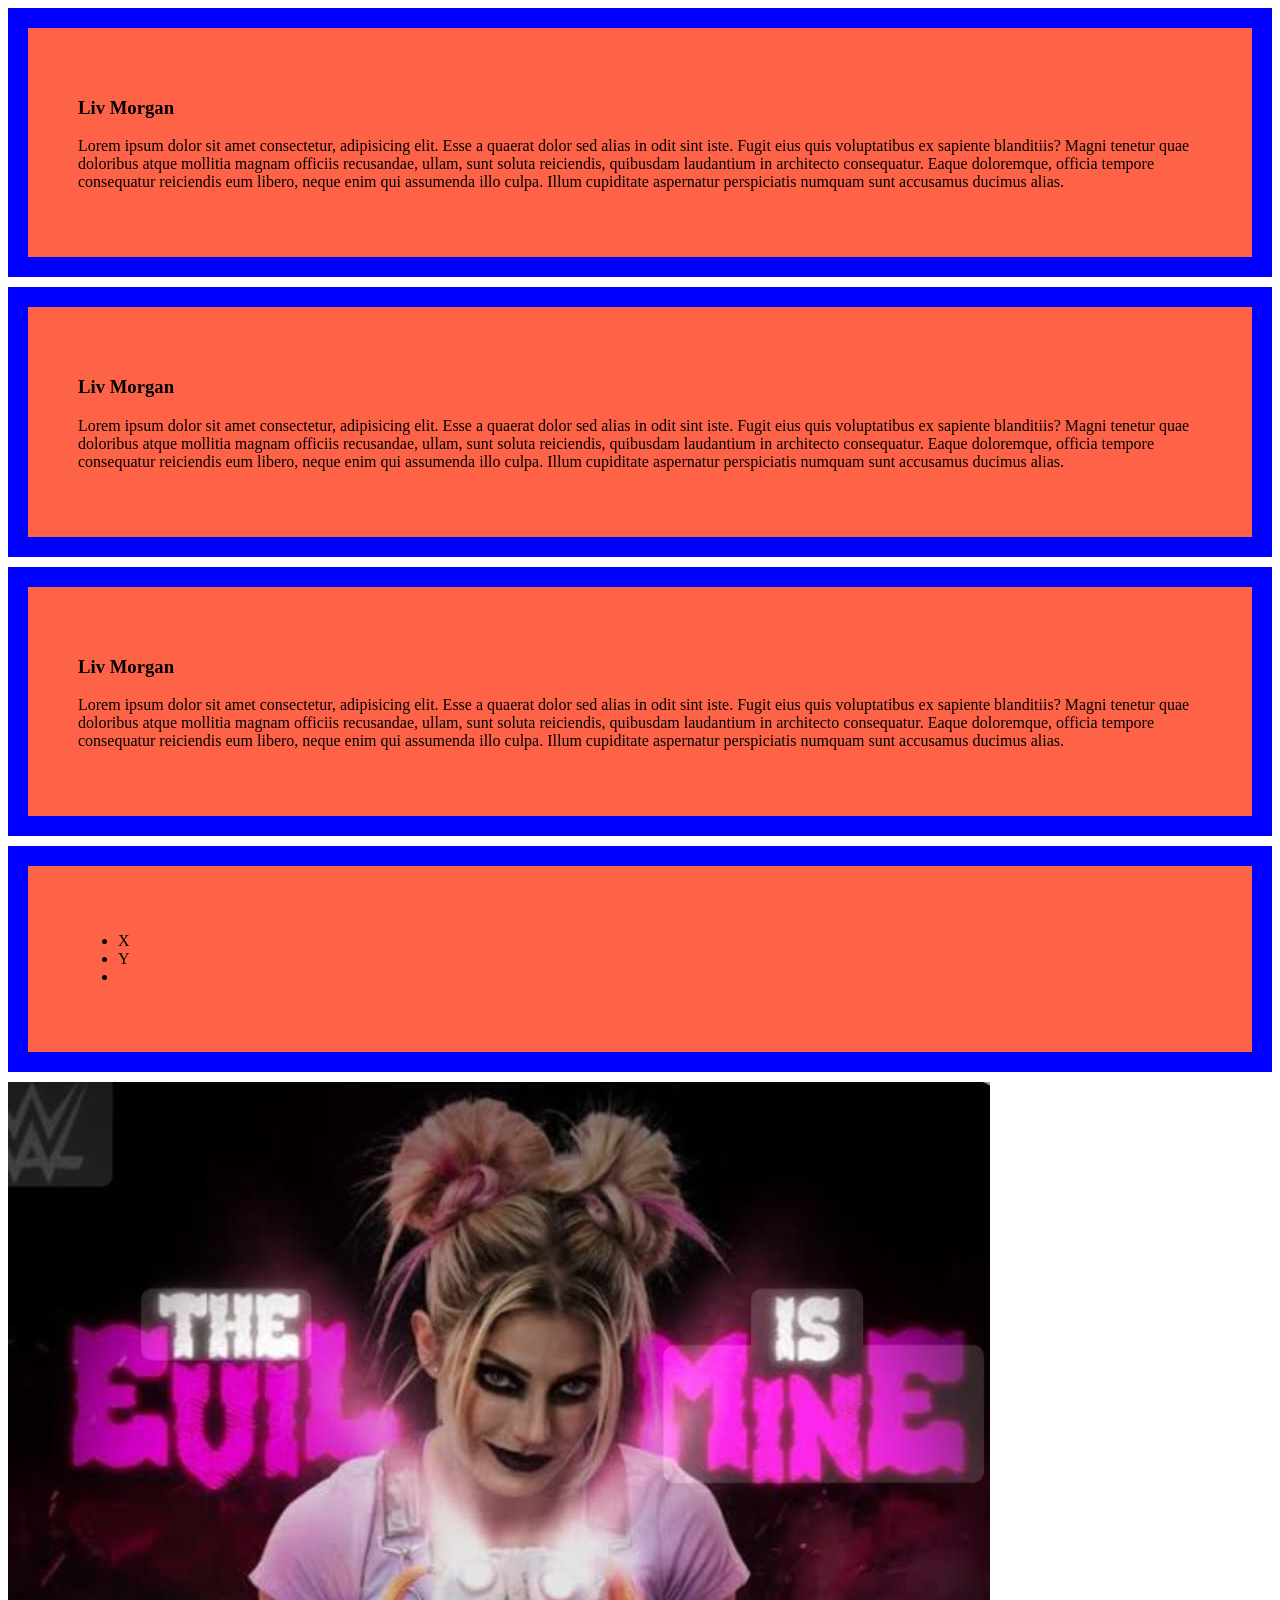
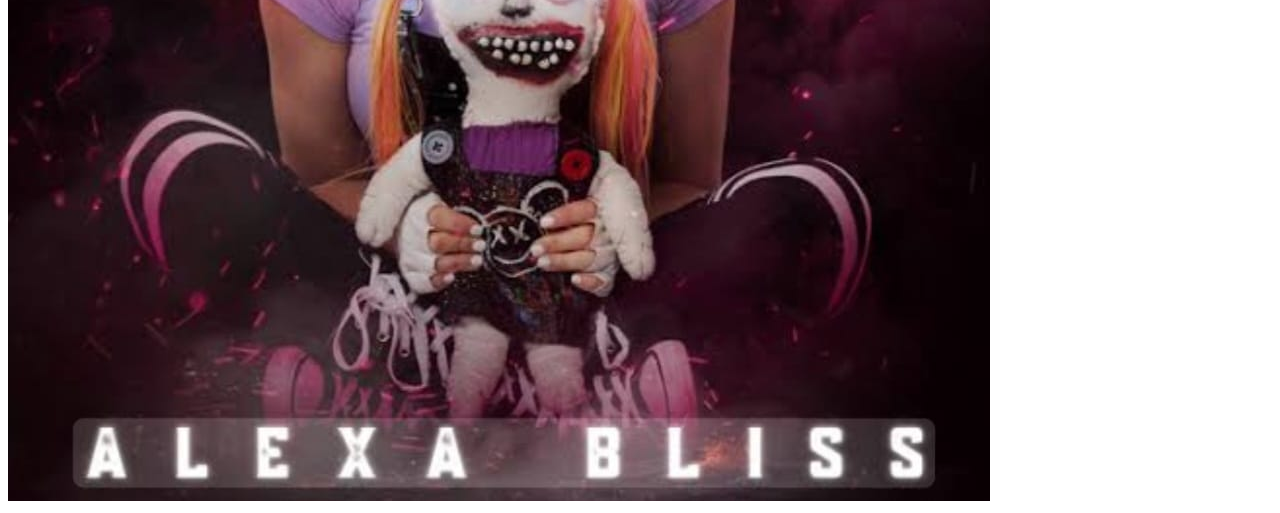
<file: index.htm>
<!DOCTYPE html>
<html lang="en">
<head>
    <meta charset="UTF-8">
    <meta name="viewport" content="width=device-width, initial-scale=1.0">
    <title>The Hope</title>
    <link rel="stylesheet" href="1.css">
</head>
<body>
    <div>
        <h3>Liv Morgan</h3>
        <p>Lorem ipsum dolor sit amet consectetur, adipisicing elit. Esse a quaerat dolor sed alias in odit sint iste. Fugit eius quis voluptatibus ex sapiente blanditiis? Magni tenetur quae doloribus atque mollitia magnam officiis recusandae, ullam, sunt soluta reiciendis, quibusdam laudantium in architecto consequatur. Eaque doloremque, officia tempore consequatur reiciendis eum libero, neque enim qui assumenda illo culpa. Illum cupiditate aspernatur perspiciatis numquam sunt accusamus ducimus alias.</p>
    </div>

    <div>
        <h3>Liv Morgan</h3>
        <p>Lorem ipsum dolor sit amet consectetur, adipisicing elit. Esse a quaerat dolor sed alias in odit sint iste. Fugit eius quis voluptatibus ex sapiente blanditiis? Magni tenetur quae doloribus atque mollitia magnam officiis recusandae, ullam, sunt soluta reiciendis, quibusdam laudantium in architecto consequatur. Eaque doloremque, officia tempore consequatur reiciendis eum libero, neque enim qui assumenda illo culpa. Illum cupiditate aspernatur perspiciatis numquam sunt accusamus ducimus alias.</p>
    </div>

    <div>
        <h3>Liv Morgan</h3>
        <p>Lorem ipsum dolor sit amet consectetur, adipisicing elit. Esse a quaerat dolor sed alias in odit sint iste. Fugit eius quis voluptatibus ex sapiente blanditiis? Magni tenetur quae doloribus atque mollitia magnam officiis recusandae, ullam, sunt soluta reiciendis, quibusdam laudantium in architecto consequatur. Eaque doloremque, officia tempore consequatur reiciendis eum libero, neque enim qui assumenda illo culpa. Illum cupiditate aspernatur perspiciatis numquam sunt accusamus ducimus alias.</p>
    </div>

    <div>
        <ul>
            <li>X</li>
            <li>Y</li>
            <li></li>
        </ul>
    </div>

    <img src="Image/WhatsApp Image 2026-10-06 at 15.40.30 (2).jpeg" >
</body>
</html>
</file>
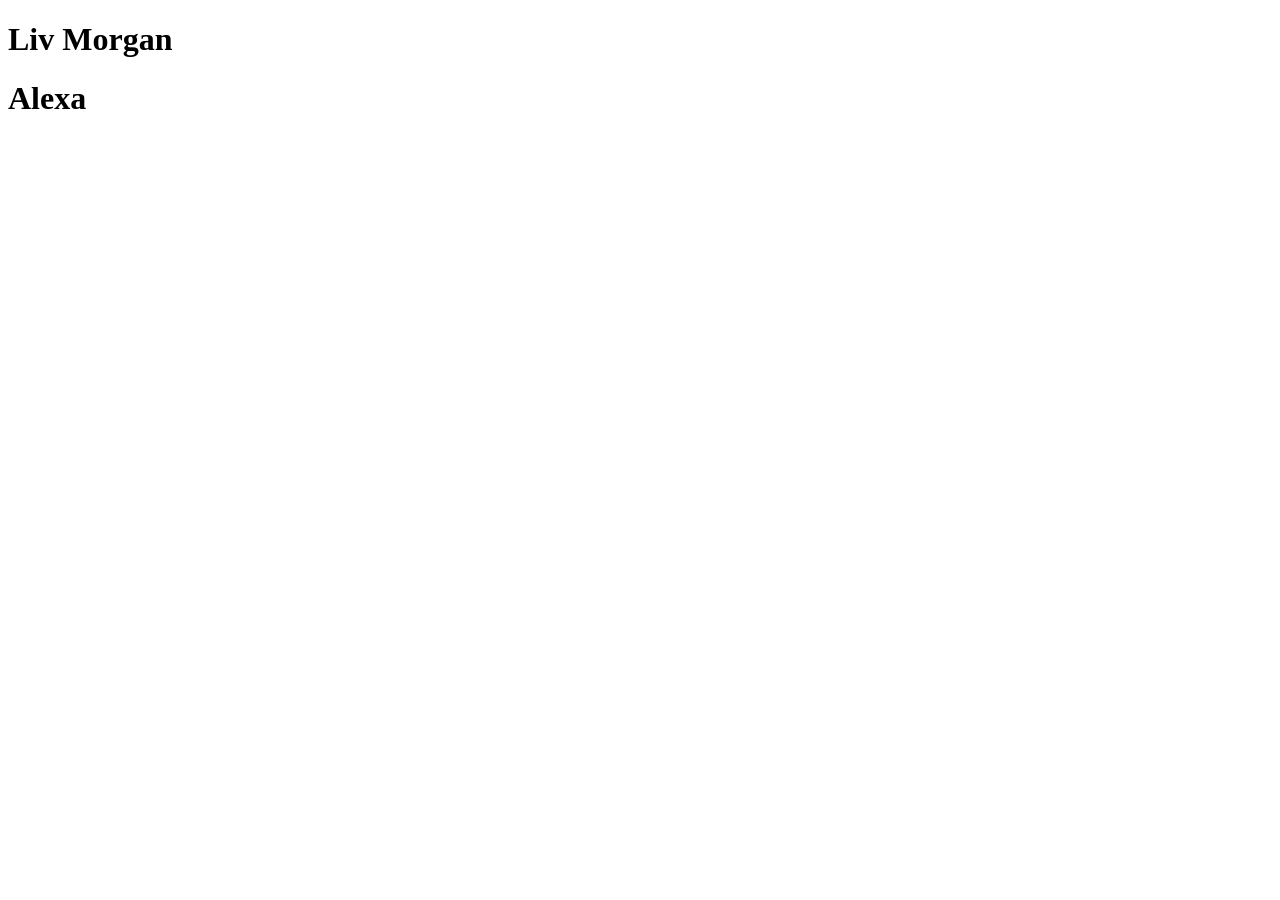
<file: 2.htm>
<!DOCTYPE html>
<html lang="en">

<head>
    <meta charset="UTF-8">
    <meta name="viewport" content="width=device-width, initial-scale=1.0">
    <title>Document</title>
</head>

<body>
    <h1>Liv Morgan</h1>
    <h1>Alexa</h1>
</body>

</html>
</file>
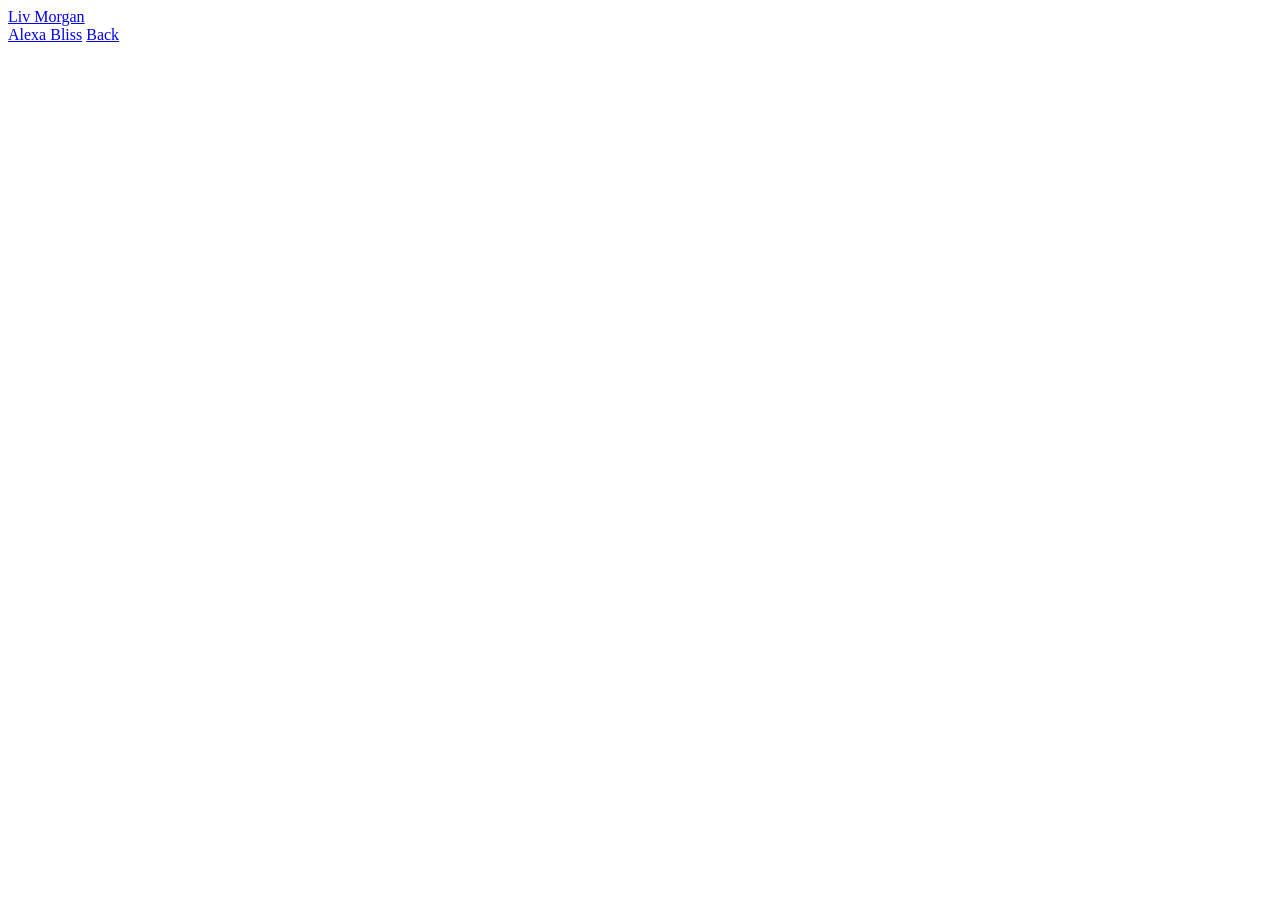
<file: demo.html>
<!DOCTYPE html>
<html lang="en">
<head>
    <meta charset="UTF-8">
    <meta name="viewport" content="width=device-width, initial-scale=1.0">
    <title>Document</title>
</head>
<body>
    <a href="https://www.google.com/imgres?q=liv%20morgan&imgurl=https%3A%2F%2Flookaside.fbsbx.com%2Flookaside%2Fcrawler%2Fmedia%2F%3Fmedia_id%3D1261318709334077&imgrefurl=https%3A%2F%2Fwww.facebook.com%2Fthe3POA%2Fposts%2Fliv-morgan-at-wwe-wrestlemania-41%2F1261319159334032%2F&docid=Io0tLtdj2y8C7M&tbnid=tzPktPmhtugdzM&vet=12ahUKEwiEu_baiKGXAxWL1jgGHeIyGOkQnPAOegUIjgIQAA..i&w=1179&h=2023&hcb=2&ved=2ahUKEwiEu_baiKGXAxWL1jgGHeIyGOkQnPAOegUIjgIQAA" target="_blank">Liv Morgan</a>

    <br>

    <a href="https://encrypted-tbn0.gstatic.com/images?q=tbn:ANd9GcQ49IM-lMh8TzPim93rhjBCdjzglN-kd58qVvfj0DogyQ&s=10">Alexa Bliss</a>

    <a href="demo.htm">Back</a>
</body>
</html>
</file>
<file: 1.css>
div {
    background-color: tomato;
    border: 20px blue solid;
    padding: 50px;
    margin-bottom: 10px;
}
</file>
